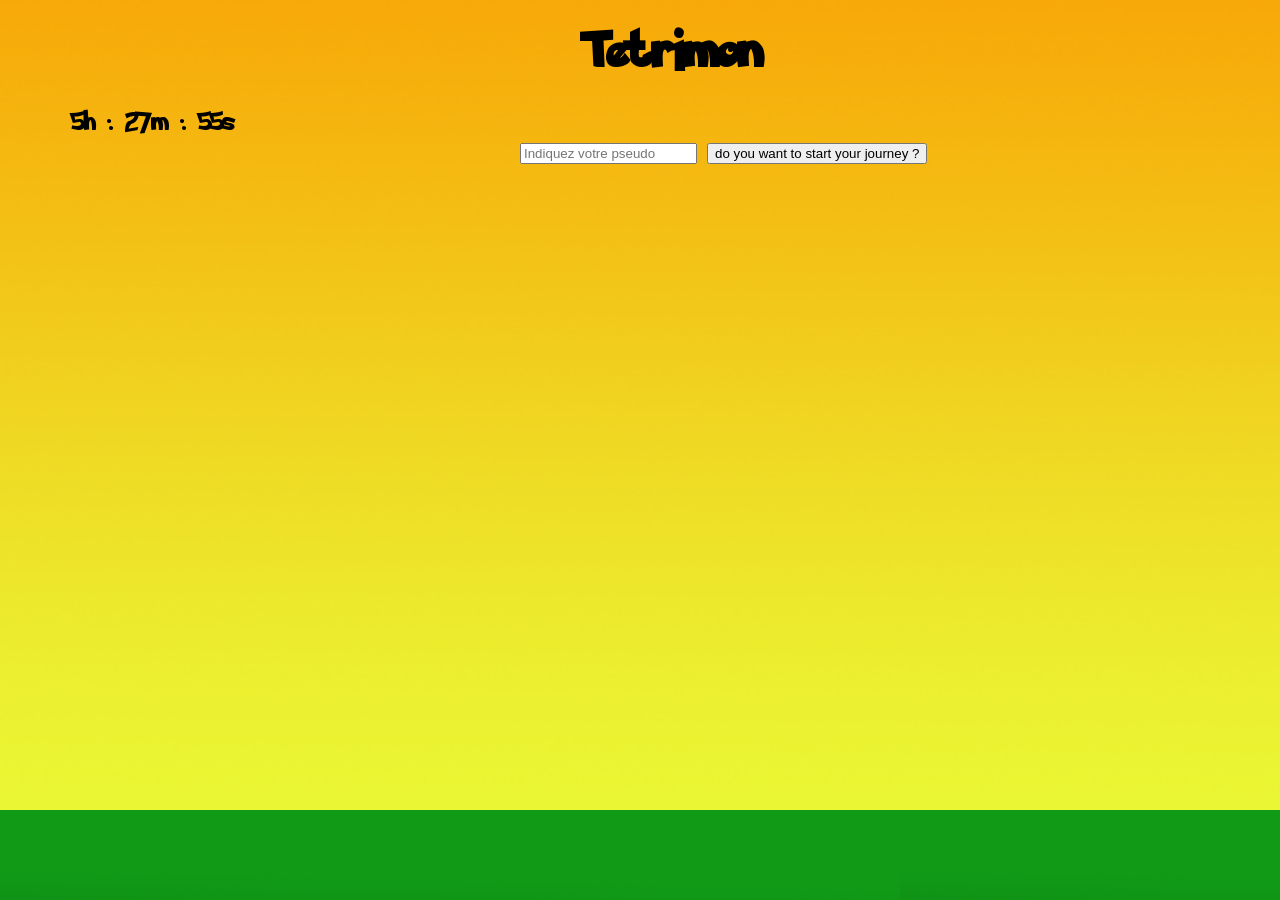
<file: index.html>
<!DOCTYPE html>
<!--



-->
<html lang="fr">
    <head>
        <title>Tétrimon</title>
        <meta charset="UTF-8">
        <meta name="viewport" content="width=device-width, initial-scale=1.0">
        <link href="../css/fond.css" rel="stylesheet" type="text/css"/>
        <script src="../js/jquery/jquery-3.3.1.js"></script>
        <script src="../js/piece.js"></script>
        <script src="../js/bloc_js.js" ></script>
    </head>
    <body >
        <img src=" ../img/fond.png" id="fond" alt='test'/>
        <h1> Tetrimon </h1>
        <label id="time"></label>
        <div id="pseudo">
            <input type="text" placeholder="Indiquez votre pseudo" id="pseudoText"/>
            <button id="valid">do you want to start your journey ?</button>            
        </div>
        <div id="jeux">
            <canvas id="cadre"></canvas>
            <label id="pseudoJoueur"></label>
            <label id="Points"></label>
        </div>
        <div id="fin">
            <label id="restart">Do you want take an other way?</label>
            <input type="text" placeholder="Indiquez votre pseudo" id="pseudoTextReplay"/>
            <button id="yes" class="buttonRes">Yes</button>       
            <button id="no" class="buttonRes">No</button>       
        </div>
        <footer></footer>
    </body>
</html>
</file>
<file: css/fond.css>
/*

s

*/
/* 
    Created on : 1 avr. 2019, 13:56:48
    Author     : alexis
*/

/*******************************************************************************
                    Give a new family font
*******************************************************************************/
@font-face {
  font-family: Pokemon;
  src: url(../font/Pokemon_Solid.ttf);
}

/*******************************************************************************
                    hi
*******************************************************************************/
html
{
    overflow: hidden;

    
}

/*******************************************************************************
                    Give the size and position of the points
*******************************************************************************/
body{
    width:100%;
    height: 90%;
    color:black;
    top: 0;
    left: 0;
    font-family: Pokemon;
    font-size: 20px;
}

/*******************************************************************************
                    Give the size and position of the points
*******************************************************************************/
h1{
    position:relative;
    top:0%;
    left:45%;
}

/*******************************************************************************
                    Give the size and position of the points
*******************************************************************************/
#cadre{
    border-color: #000000;
    background-color: #E0E0E0;
    height: 500px;
    position: absolute;
    display: inline-block;
    width: 400px;
    top:17%;
    border: 5px solid #FFFFFF;
    visibility: hidden;
    left:39%;
}


/*******************************************************************************
                    Give the size and position of the points
*******************************************************************************/
#pseudo{
    position: relative;
    top:45%;
    left:40%;
}

/*******************************************************************************
                    Give the size and position of the points
*******************************************************************************/
#pseudoJoueur{
    position: absolute;
    font-size: 24px;
    display: inline-block;
    right:5%;
    top:33%;
}


/*******************************************************************************
                    Give the size and position of the points
*******************************************************************************/
#Points{
    position: absolute;
    right:5%;
    top:38%;
    font-size: 24px;
    display: inline-block;
    
}
/*******************************************************************************
                         put the position of the time
*******************************************************************************/
#time{
    position: relative;
    left:5%;
    font-size: 20px;
}


/*******************************************************************************
                         
*******************************************************************************/
#jeux
{
    width: 100%;
}


/*******************************************************************************
                         hide the restart option
*******************************************************************************/
#fin{
    visibility:hidden;
    position: relative;
    top : 25%;
    left:25%;
    width: 600px;
}

/*******************************************************************************
                         position the div of restart option
*******************************************************************************/
#restart{
    position: relative;
    width: 300px;
    left:150px;
}


/*******************************************************************************
                 position the text input for the pseudo
*******************************************************************************/
#pseudoTextReplay
{
    position: absolute;
    top:55px;
    left: 220px;
}


/*******************************************************************************
                 position the yes/no button for restart
*******************************************************************************/
.buttonRes {
    position: absolute;
    top : 90px;
}


/*******************************************************************************
                 posistion the image on background of the footer
*******************************************************************************/
footer{
    position: absolute;
    background-image: url("../img/fondSol.png");
    height: 10vh;
    width: 100%;
    bottom:  0vh;
    left : 0px;
}

/*******************************************************************************
                posistion the image on background of the body
*******************************************************************************/
#fond {
    height: 100%;
    position:absolute;
    top:0%;
    left:0%;
}

/*******************************************************************************
                             posistion the yes button
*******************************************************************************/
#yes{
    position: absolute;
    left: 25%;
}

/*******************************************************************************
                              posistion the no button
*******************************************************************************/
#no{
    position: absolute;
    right: 25%;
}
</file>
